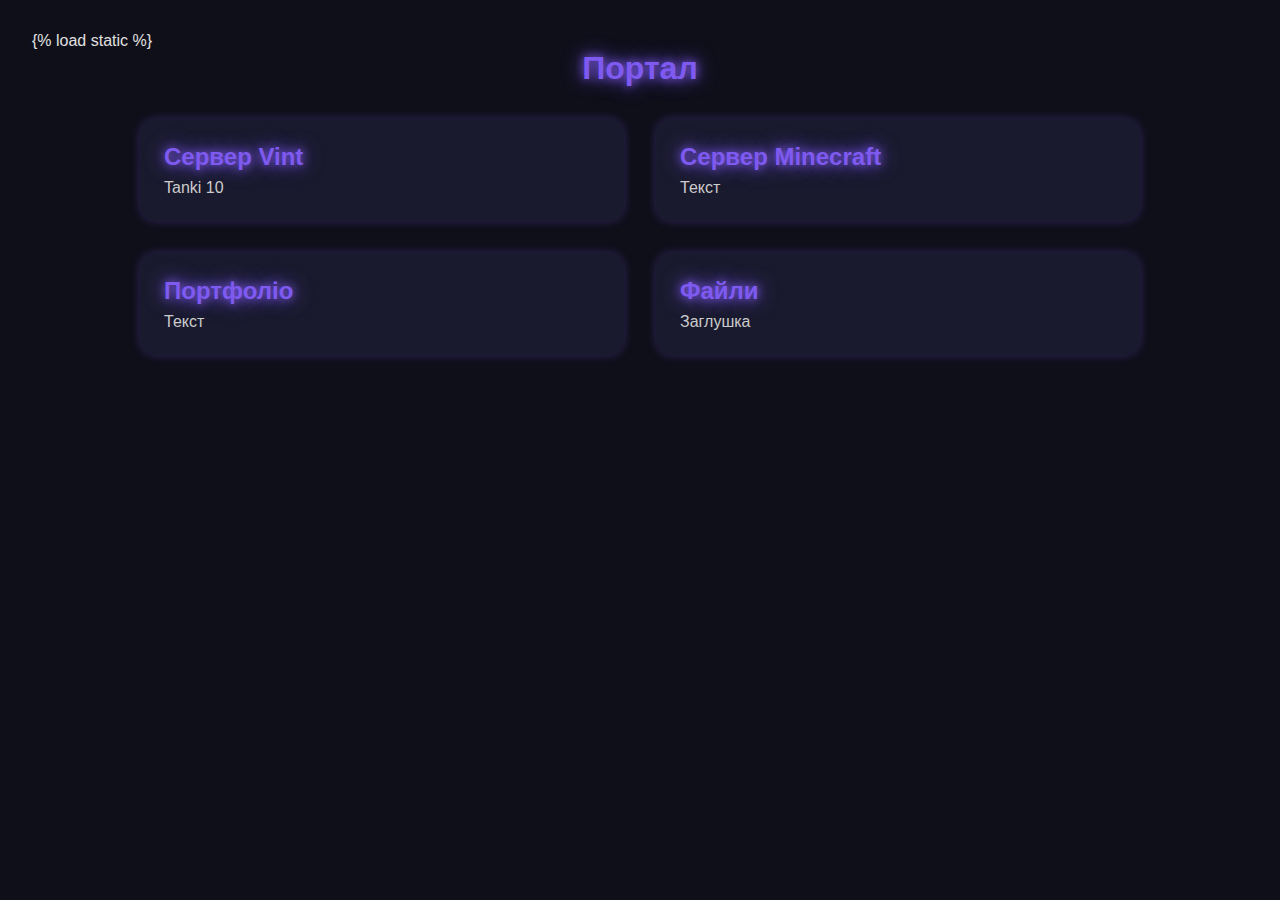
<file: core/templates/core/index_old.html>
{% load static %}
<!DOCTYPE html>
<html lang="uk">
<head>
  <meta charset="UTF-8">
  <meta name="viewport" content="width=device-width, initial-scale=1.0">
  <title>Портал</title>
  <style>
    :root {
      --bg: #0f0f1a;
      --card-bg: #1a1a2e;
      --accent: #7f5af0;
      --accent-glow: 0 0 10px #7f5af0, 0 0 20px #7f5af0;
      --text: #e0e0e0;
    }

    * {
      box-sizing: border-box;
      margin: 0;
      padding: 0;
    }

    body {
      font-family: 'Segoe UI', sans-serif;
      background: var(--bg);
      color: var(--text);
      padding: 2rem;
    }

    h1 {
      text-align: center;
      margin-bottom: 2rem;
      color: var(--accent);
      text-shadow: var(--accent-glow);
    }

    .grid {
      display: grid;
      grid-template-columns: repeat(2, 1fr);
      gap: 2rem;
      max-width: 1000px;
      margin: auto;
    }

    .card {
      display: block;
      background: var(--card-bg);
      border-radius: 1rem;
      padding: 1.5rem;
      text-decoration: none;
      color: inherit;
      box-shadow: 0 0 10px rgba(127, 90, 240, 0.3);
      transition: transform 0.3s ease, box-shadow 0.3s ease;
    }

    .card:hover {
      transform: translateY(-5px);
      box-shadow: 0 0 20px rgba(127, 90, 240, 0.6);
    }

    .card h2 {
      color: var(--accent);
      margin-bottom: 0.5rem;
      text-shadow: var(--accent-glow);
    }

    .card p {
      color: #ccc;
    }

    @media (max-width: 768px) {
      .grid {
        grid-template-columns: 1fr;
      }
    }
  </style>
</head>
<body>

<h1>Портал</h1>

<div class="grid">
  <a href="/vint/" class="card">
    <h2>Сервер Vint</h2>
    <p>Tanki 10</p>
  </a>

  <a href="/minecraft/" class="card">
    <h2>Сервер Minecraft</h2>
    <p>Текст</p>
  </a>

  <a href="/portfolio/" class="card">
    <h2>Портфоліо</h2>
    <p>Текст</p>
  </a>

  <a href="/files/" class="card">
    <h2>Файли</h2>
    <p>Заглушка</p>
  </a>
</div>

</body>
</html>
</file>
